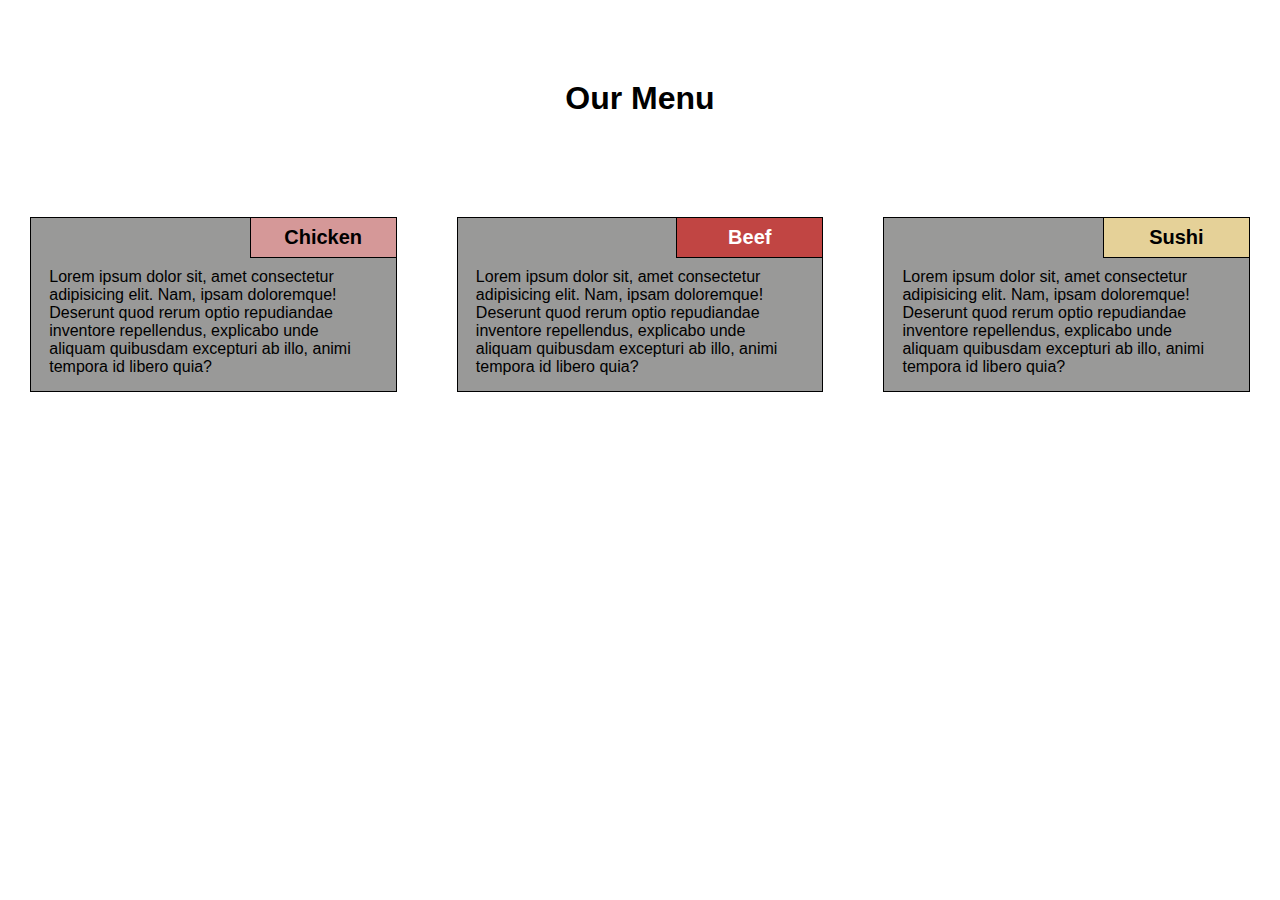
<file: module2-solution/index.html>
<!DOCTYPE html>
<html lang="en">
<head>
    <meta charset="UTF-8">
    <meta http-equiv="X-UA-Compatible" content="IE=edge">
    <meta name="viewport" content="width=device-width, initial-scale=1.0">
    <link rel="stylesheet" href="style.css">
    <title>Assignement Solution for Module 2</title>
    <!-- https://nassimzahri.github.io/coursera-web-dev/module2-solution/index.html -->
</head>
<body>
    <h1 id="main-title">Our Menu</h1>

    <div class="col-lg-4  col-md-6  col-sm-12">
        <div class="cont">    
            <div id="t1" class="title">
                <p>Chicken</p>
            </div>
            <p class="para">Lorem ipsum dolor sit, amet consectetur adipisicing elit. Nam, ipsam doloremque! Deserunt quod rerum optio repudiandae inventore repellendus, explicabo unde aliquam quibusdam excepturi ab illo, animi tempora id libero quia?</p>
        </div>
    </div>
    
    <div class="col-lg-4  col-md-6  col-sm-12">
        <div class="cont">    
            <div id="t2" class="title">
                <p>Beef</p>
            </div>
            <p class="para">Lorem ipsum dolor sit, amet consectetur adipisicing elit. Nam, ipsam doloremque! Deserunt quod rerum optio repudiandae inventore repellendus, explicabo unde aliquam quibusdam excepturi ab illo, animi tempora id libero quia?</p>
        </div>
    </div>
   
    <div class="col-lg-4 col-md-12  col-sm-12">
        <div class="cont">    
            <div id="t3" class="title">
                <p>Sushi</p>
            </div>
            <p class="para">Lorem ipsum dolor sit, amet consectetur adipisicing elit. Nam, ipsam doloremque! Deserunt quod rerum optio repudiandae inventore repellendus, explicabo unde aliquam quibusdam excepturi ab illo, animi tempora id libero quia?</p>
        </div>
    </div>

</body>
</html>
</file>
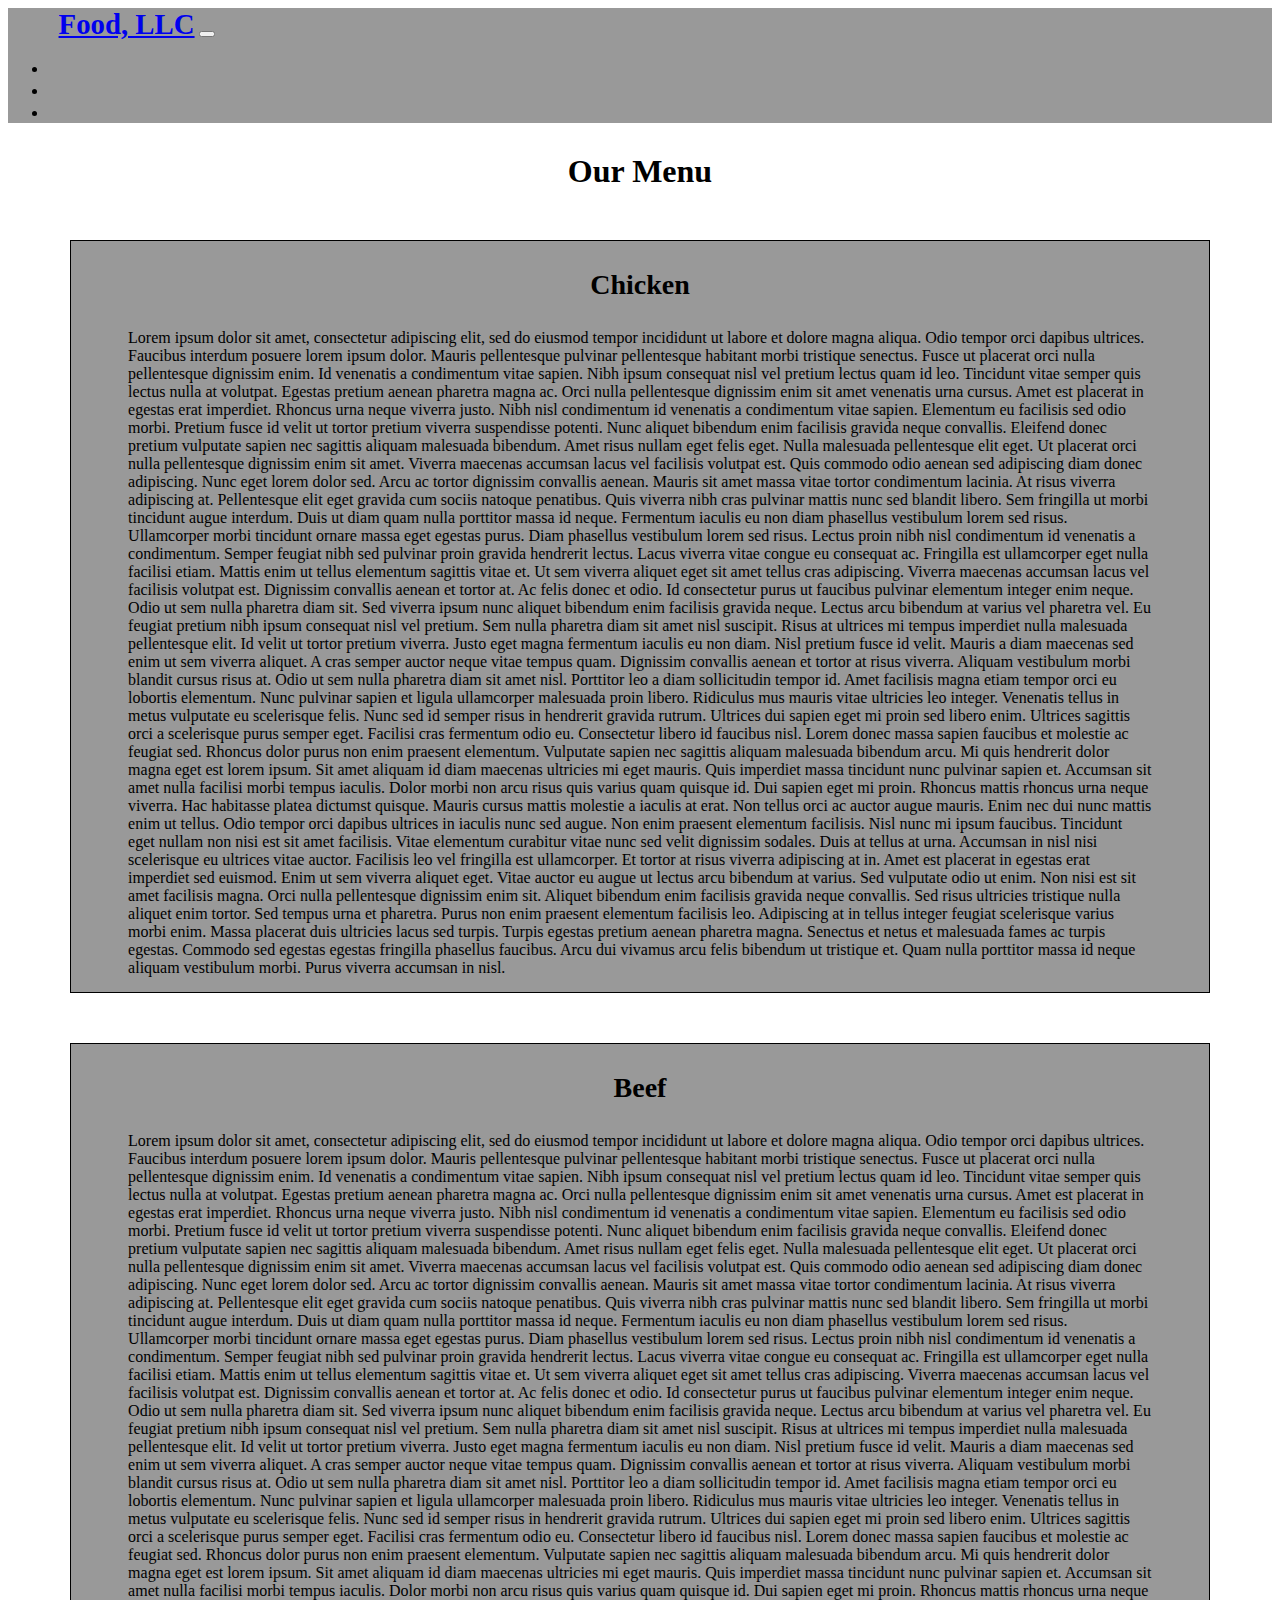
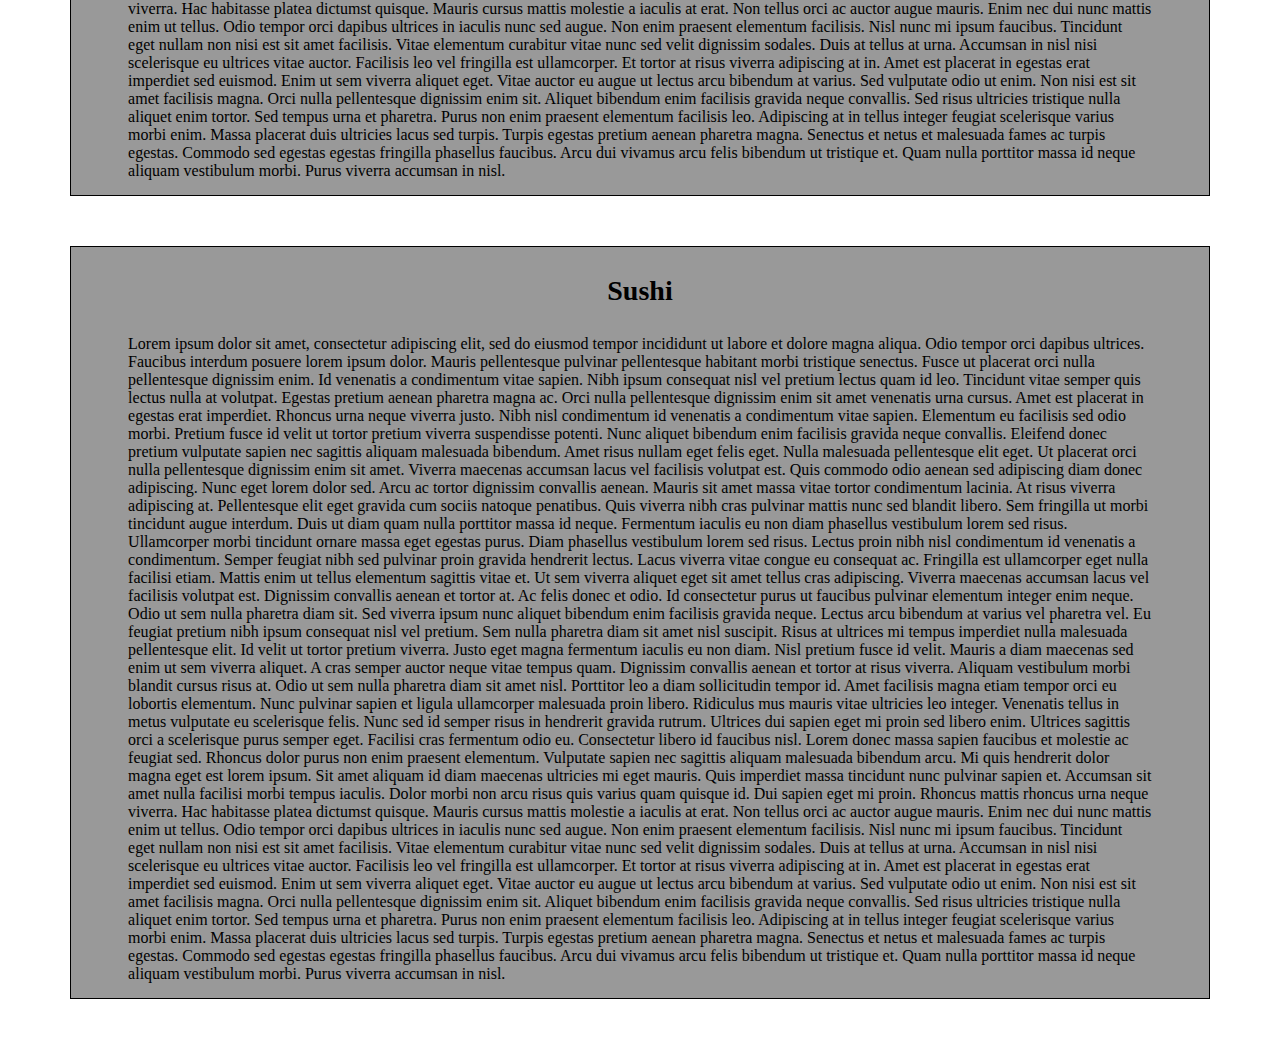
<file: module3-solution/index.html>
<!DOCTYPE html>
<html lang="en">
<head>
    <meta charset="UTF-8">
    <meta http-equiv="X-UA-Compatible" content="IE=edge">
    <meta name="viewport" content="width=device-width, initial-scale=1.0">
    <link rel="stylesheet" href="style.css">
    <link href="https://cdn.jsdelivr.net/npm/bootstrap@5.3.0-alpha2/dist/css/bootstrap.min.css" rel="stylesheet" integrity="sha384-aFq/bzH65dt+w6FI2ooMVUpc+21e0SRygnTpmBvdBgSdnuTN7QbdgL+OapgHtvPp" crossorigin="anonymous">
    <title>Document</title>
</head>
<body>
    <nav id="nav" class="navbar navbar-expand-lg">
        <div class="container-fluid">
          <a id="navb" class="navbar-brand" href="#">Food, LLC</a>
          <button class="navbar-toggler" type="button" data-bs-toggle="collapse" data-bs-target="#navbarSupportedContent" aria-controls="navbarSupportedContent" aria-expanded="false" aria-label="Toggle navigation">
            <span class="navbar-toggler-icon"></span>
          </button>
          <div class="collapse navbar-collapse" id="navbarSupportedContent">
            <ul class="navbar-nav me-auto mb-2 mb-lg-0">
              <li class="nav-item">
                <a id="navitm" class="nav-link active" aria-current="page" href="#chicken">Chicken</a>
              </li>
              <li class="nav-item">
                <a id="navitm" class="nav-link" href="#beef">Beef</a>
              </li>
              <li class="nav-item">
                <a id="navitm" class="nav-link" href="#sushi">Sushi</a>
              </li>
            </ul>
          </div>
        </div>
    </nav>


    <h1 id="main-title">Our Menu</h1>
    <div class="col-lg-12  col-md-12  col-sm-12">
        <div class="cont">    
            <div id="t1" class="title">
                <p id="chicken">Chicken</p>
            </div>
            <p class="para">Lorem ipsum dolor sit amet, consectetur adipiscing elit, sed do eiusmod tempor incididunt ut labore et dolore magna aliqua. Odio tempor orci dapibus ultrices. Faucibus interdum posuere lorem ipsum dolor. Mauris pellentesque pulvinar pellentesque habitant morbi tristique senectus. Fusce ut placerat orci nulla pellentesque dignissim enim. Id venenatis a condimentum vitae sapien. Nibh ipsum consequat nisl vel pretium lectus quam id leo. Tincidunt vitae semper quis lectus nulla at volutpat. Egestas pretium aenean pharetra magna ac. Orci nulla pellentesque dignissim enim sit amet venenatis urna cursus. Amet est placerat in egestas erat imperdiet. Rhoncus urna neque viverra justo. Nibh nisl condimentum id venenatis a condimentum vitae sapien.

                Elementum eu facilisis sed odio morbi. Pretium fusce id velit ut tortor pretium viverra suspendisse potenti. Nunc aliquet bibendum enim facilisis gravida neque convallis. Eleifend donec pretium vulputate sapien nec sagittis aliquam malesuada bibendum. Amet risus nullam eget felis eget. Nulla malesuada pellentesque elit eget. Ut placerat orci nulla pellentesque dignissim enim sit amet. Viverra maecenas accumsan lacus vel facilisis volutpat est. Quis commodo odio aenean sed adipiscing diam donec adipiscing. Nunc eget lorem dolor sed. Arcu ac tortor dignissim convallis aenean. Mauris sit amet massa vitae tortor condimentum lacinia. At risus viverra adipiscing at. Pellentesque elit eget gravida cum sociis natoque penatibus. Quis viverra nibh cras pulvinar mattis nunc sed blandit libero. Sem fringilla ut morbi tincidunt augue interdum. Duis ut diam quam nulla porttitor massa id neque. Fermentum iaculis eu non diam phasellus vestibulum lorem sed risus. Ullamcorper morbi tincidunt ornare massa eget egestas purus.
                
                Diam phasellus vestibulum lorem sed risus. Lectus proin nibh nisl condimentum id venenatis a condimentum. Semper feugiat nibh sed pulvinar proin gravida hendrerit lectus. Lacus viverra vitae congue eu consequat ac. Fringilla est ullamcorper eget nulla facilisi etiam. Mattis enim ut tellus elementum sagittis vitae et. Ut sem viverra aliquet eget sit amet tellus cras adipiscing. Viverra maecenas accumsan lacus vel facilisis volutpat est. Dignissim convallis aenean et tortor at. Ac felis donec et odio. Id consectetur purus ut faucibus pulvinar elementum integer enim neque. Odio ut sem nulla pharetra diam sit. Sed viverra ipsum nunc aliquet bibendum enim facilisis gravida neque. Lectus arcu bibendum at varius vel pharetra vel. Eu feugiat pretium nibh ipsum consequat nisl vel pretium. Sem nulla pharetra diam sit amet nisl suscipit. Risus at ultrices mi tempus imperdiet nulla malesuada pellentesque elit. Id velit ut tortor pretium viverra. Justo eget magna fermentum iaculis eu non diam. Nisl pretium fusce id velit.
                
                Mauris a diam maecenas sed enim ut sem viverra aliquet. A cras semper auctor neque vitae tempus quam. Dignissim convallis aenean et tortor at risus viverra. Aliquam vestibulum morbi blandit cursus risus at. Odio ut sem nulla pharetra diam sit amet nisl. Porttitor leo a diam sollicitudin tempor id. Amet facilisis magna etiam tempor orci eu lobortis elementum. Nunc pulvinar sapien et ligula ullamcorper malesuada proin libero. Ridiculus mus mauris vitae ultricies leo integer. Venenatis tellus in metus vulputate eu scelerisque felis. Nunc sed id semper risus in hendrerit gravida rutrum. Ultrices dui sapien eget mi proin sed libero enim. Ultrices sagittis orci a scelerisque purus semper eget. Facilisi cras fermentum odio eu. Consectetur libero id faucibus nisl. Lorem donec massa sapien faucibus et molestie ac feugiat sed. Rhoncus dolor purus non enim praesent elementum. Vulputate sapien nec sagittis aliquam malesuada bibendum arcu. Mi quis hendrerit dolor magna eget est lorem ipsum. Sit amet aliquam id diam maecenas ultricies mi eget mauris.
                
                Quis imperdiet massa tincidunt nunc pulvinar sapien et. Accumsan sit amet nulla facilisi morbi tempus iaculis. Dolor morbi non arcu risus quis varius quam quisque id. Dui sapien eget mi proin. Rhoncus mattis rhoncus urna neque viverra. Hac habitasse platea dictumst quisque. Mauris cursus mattis molestie a iaculis at erat. Non tellus orci ac auctor augue mauris. Enim nec dui nunc mattis enim ut tellus. Odio tempor orci dapibus ultrices in iaculis nunc sed augue. Non enim praesent elementum facilisis. Nisl nunc mi ipsum faucibus. Tincidunt eget nullam non nisi est sit amet facilisis. Vitae elementum curabitur vitae nunc sed velit dignissim sodales. Duis at tellus at urna. Accumsan in nisl nisi scelerisque eu ultrices vitae auctor. Facilisis leo vel fringilla est ullamcorper. Et tortor at risus viverra adipiscing at in. Amet est placerat in egestas erat imperdiet sed euismod. Enim ut sem viverra aliquet eget.
                
                Vitae auctor eu augue ut lectus arcu bibendum at varius. Sed vulputate odio ut enim. Non nisi est sit amet facilisis magna. Orci nulla pellentesque dignissim enim sit. Aliquet bibendum enim facilisis gravida neque convallis. Sed risus ultricies tristique nulla aliquet enim tortor. Sed tempus urna et pharetra. Purus non enim praesent elementum facilisis leo. Adipiscing at in tellus integer feugiat scelerisque varius morbi enim. Massa placerat duis ultricies lacus sed turpis. Turpis egestas pretium aenean pharetra magna. Senectus et netus et malesuada fames ac turpis egestas. Commodo sed egestas egestas fringilla phasellus faucibus. Arcu dui vivamus arcu felis bibendum ut tristique et. Quam nulla porttitor massa id neque aliquam vestibulum morbi. Purus viverra accumsan in nisl.</p>
        </div>
    </div>
    
    <div class="col-lg-12  col-md-12  col-sm-12">
        <div class="cont">    
            <div id="t1" class="title">
                <p id="beef">Beef</p>
            </div>
            <p class="para">Lorem ipsum dolor sit amet, consectetur adipiscing elit, sed do eiusmod tempor incididunt ut labore et dolore magna aliqua. Odio tempor orci dapibus ultrices. Faucibus interdum posuere lorem ipsum dolor. Mauris pellentesque pulvinar pellentesque habitant morbi tristique senectus. Fusce ut placerat orci nulla pellentesque dignissim enim. Id venenatis a condimentum vitae sapien. Nibh ipsum consequat nisl vel pretium lectus quam id leo. Tincidunt vitae semper quis lectus nulla at volutpat. Egestas pretium aenean pharetra magna ac. Orci nulla pellentesque dignissim enim sit amet venenatis urna cursus. Amet est placerat in egestas erat imperdiet. Rhoncus urna neque viverra justo. Nibh nisl condimentum id venenatis a condimentum vitae sapien.

                Elementum eu facilisis sed odio morbi. Pretium fusce id velit ut tortor pretium viverra suspendisse potenti. Nunc aliquet bibendum enim facilisis gravida neque convallis. Eleifend donec pretium vulputate sapien nec sagittis aliquam malesuada bibendum. Amet risus nullam eget felis eget. Nulla malesuada pellentesque elit eget. Ut placerat orci nulla pellentesque dignissim enim sit amet. Viverra maecenas accumsan lacus vel facilisis volutpat est. Quis commodo odio aenean sed adipiscing diam donec adipiscing. Nunc eget lorem dolor sed. Arcu ac tortor dignissim convallis aenean. Mauris sit amet massa vitae tortor condimentum lacinia. At risus viverra adipiscing at. Pellentesque elit eget gravida cum sociis natoque penatibus. Quis viverra nibh cras pulvinar mattis nunc sed blandit libero. Sem fringilla ut morbi tincidunt augue interdum. Duis ut diam quam nulla porttitor massa id neque. Fermentum iaculis eu non diam phasellus vestibulum lorem sed risus. Ullamcorper morbi tincidunt ornare massa eget egestas purus.
                
                Diam phasellus vestibulum lorem sed risus. Lectus proin nibh nisl condimentum id venenatis a condimentum. Semper feugiat nibh sed pulvinar proin gravida hendrerit lectus. Lacus viverra vitae congue eu consequat ac. Fringilla est ullamcorper eget nulla facilisi etiam. Mattis enim ut tellus elementum sagittis vitae et. Ut sem viverra aliquet eget sit amet tellus cras adipiscing. Viverra maecenas accumsan lacus vel facilisis volutpat est. Dignissim convallis aenean et tortor at. Ac felis donec et odio. Id consectetur purus ut faucibus pulvinar elementum integer enim neque. Odio ut sem nulla pharetra diam sit. Sed viverra ipsum nunc aliquet bibendum enim facilisis gravida neque. Lectus arcu bibendum at varius vel pharetra vel. Eu feugiat pretium nibh ipsum consequat nisl vel pretium. Sem nulla pharetra diam sit amet nisl suscipit. Risus at ultrices mi tempus imperdiet nulla malesuada pellentesque elit. Id velit ut tortor pretium viverra. Justo eget magna fermentum iaculis eu non diam. Nisl pretium fusce id velit.
                
                Mauris a diam maecenas sed enim ut sem viverra aliquet. A cras semper auctor neque vitae tempus quam. Dignissim convallis aenean et tortor at risus viverra. Aliquam vestibulum morbi blandit cursus risus at. Odio ut sem nulla pharetra diam sit amet nisl. Porttitor leo a diam sollicitudin tempor id. Amet facilisis magna etiam tempor orci eu lobortis elementum. Nunc pulvinar sapien et ligula ullamcorper malesuada proin libero. Ridiculus mus mauris vitae ultricies leo integer. Venenatis tellus in metus vulputate eu scelerisque felis. Nunc sed id semper risus in hendrerit gravida rutrum. Ultrices dui sapien eget mi proin sed libero enim. Ultrices sagittis orci a scelerisque purus semper eget. Facilisi cras fermentum odio eu. Consectetur libero id faucibus nisl. Lorem donec massa sapien faucibus et molestie ac feugiat sed. Rhoncus dolor purus non enim praesent elementum. Vulputate sapien nec sagittis aliquam malesuada bibendum arcu. Mi quis hendrerit dolor magna eget est lorem ipsum. Sit amet aliquam id diam maecenas ultricies mi eget mauris.
                
                Quis imperdiet massa tincidunt nunc pulvinar sapien et. Accumsan sit amet nulla facilisi morbi tempus iaculis. Dolor morbi non arcu risus quis varius quam quisque id. Dui sapien eget mi proin. Rhoncus mattis rhoncus urna neque viverra. Hac habitasse platea dictumst quisque. Mauris cursus mattis molestie a iaculis at erat. Non tellus orci ac auctor augue mauris. Enim nec dui nunc mattis enim ut tellus. Odio tempor orci dapibus ultrices in iaculis nunc sed augue. Non enim praesent elementum facilisis. Nisl nunc mi ipsum faucibus. Tincidunt eget nullam non nisi est sit amet facilisis. Vitae elementum curabitur vitae nunc sed velit dignissim sodales. Duis at tellus at urna. Accumsan in nisl nisi scelerisque eu ultrices vitae auctor. Facilisis leo vel fringilla est ullamcorper. Et tortor at risus viverra adipiscing at in. Amet est placerat in egestas erat imperdiet sed euismod. Enim ut sem viverra aliquet eget.
                
                Vitae auctor eu augue ut lectus arcu bibendum at varius. Sed vulputate odio ut enim. Non nisi est sit amet facilisis magna. Orci nulla pellentesque dignissim enim sit. Aliquet bibendum enim facilisis gravida neque convallis. Sed risus ultricies tristique nulla aliquet enim tortor. Sed tempus urna et pharetra. Purus non enim praesent elementum facilisis leo. Adipiscing at in tellus integer feugiat scelerisque varius morbi enim. Massa placerat duis ultricies lacus sed turpis. Turpis egestas pretium aenean pharetra magna. Senectus et netus et malesuada fames ac turpis egestas. Commodo sed egestas egestas fringilla phasellus faucibus. Arcu dui vivamus arcu felis bibendum ut tristique et. Quam nulla porttitor massa id neque aliquam vestibulum morbi. Purus viverra accumsan in nisl.</p>
        </div>
    </div>

    <div class="col-lg-12  col-md-12  col-sm-12">
        <div class="cont">    
            <div id="t1" class="title">
                <p id="sushi">Sushi</p>
            </div>
            <p class="para">Lorem ipsum dolor sit amet, consectetur adipiscing elit, sed do eiusmod tempor incididunt ut labore et dolore magna aliqua. Odio tempor orci dapibus ultrices. Faucibus interdum posuere lorem ipsum dolor. Mauris pellentesque pulvinar pellentesque habitant morbi tristique senectus. Fusce ut placerat orci nulla pellentesque dignissim enim. Id venenatis a condimentum vitae sapien. Nibh ipsum consequat nisl vel pretium lectus quam id leo. Tincidunt vitae semper quis lectus nulla at volutpat. Egestas pretium aenean pharetra magna ac. Orci nulla pellentesque dignissim enim sit amet venenatis urna cursus. Amet est placerat in egestas erat imperdiet. Rhoncus urna neque viverra justo. Nibh nisl condimentum id venenatis a condimentum vitae sapien.

                Elementum eu facilisis sed odio morbi. Pretium fusce id velit ut tortor pretium viverra suspendisse potenti. Nunc aliquet bibendum enim facilisis gravida neque convallis. Eleifend donec pretium vulputate sapien nec sagittis aliquam malesuada bibendum. Amet risus nullam eget felis eget. Nulla malesuada pellentesque elit eget. Ut placerat orci nulla pellentesque dignissim enim sit amet. Viverra maecenas accumsan lacus vel facilisis volutpat est. Quis commodo odio aenean sed adipiscing diam donec adipiscing. Nunc eget lorem dolor sed. Arcu ac tortor dignissim convallis aenean. Mauris sit amet massa vitae tortor condimentum lacinia. At risus viverra adipiscing at. Pellentesque elit eget gravida cum sociis natoque penatibus. Quis viverra nibh cras pulvinar mattis nunc sed blandit libero. Sem fringilla ut morbi tincidunt augue interdum. Duis ut diam quam nulla porttitor massa id neque. Fermentum iaculis eu non diam phasellus vestibulum lorem sed risus. Ullamcorper morbi tincidunt ornare massa eget egestas purus.
                
                Diam phasellus vestibulum lorem sed risus. Lectus proin nibh nisl condimentum id venenatis a condimentum. Semper feugiat nibh sed pulvinar proin gravida hendrerit lectus. Lacus viverra vitae congue eu consequat ac. Fringilla est ullamcorper eget nulla facilisi etiam. Mattis enim ut tellus elementum sagittis vitae et. Ut sem viverra aliquet eget sit amet tellus cras adipiscing. Viverra maecenas accumsan lacus vel facilisis volutpat est. Dignissim convallis aenean et tortor at. Ac felis donec et odio. Id consectetur purus ut faucibus pulvinar elementum integer enim neque. Odio ut sem nulla pharetra diam sit. Sed viverra ipsum nunc aliquet bibendum enim facilisis gravida neque. Lectus arcu bibendum at varius vel pharetra vel. Eu feugiat pretium nibh ipsum consequat nisl vel pretium. Sem nulla pharetra diam sit amet nisl suscipit. Risus at ultrices mi tempus imperdiet nulla malesuada pellentesque elit. Id velit ut tortor pretium viverra. Justo eget magna fermentum iaculis eu non diam. Nisl pretium fusce id velit.
                
                Mauris a diam maecenas sed enim ut sem viverra aliquet. A cras semper auctor neque vitae tempus quam. Dignissim convallis aenean et tortor at risus viverra. Aliquam vestibulum morbi blandit cursus risus at. Odio ut sem nulla pharetra diam sit amet nisl. Porttitor leo a diam sollicitudin tempor id. Amet facilisis magna etiam tempor orci eu lobortis elementum. Nunc pulvinar sapien et ligula ullamcorper malesuada proin libero. Ridiculus mus mauris vitae ultricies leo integer. Venenatis tellus in metus vulputate eu scelerisque felis. Nunc sed id semper risus in hendrerit gravida rutrum. Ultrices dui sapien eget mi proin sed libero enim. Ultrices sagittis orci a scelerisque purus semper eget. Facilisi cras fermentum odio eu. Consectetur libero id faucibus nisl. Lorem donec massa sapien faucibus et molestie ac feugiat sed. Rhoncus dolor purus non enim praesent elementum. Vulputate sapien nec sagittis aliquam malesuada bibendum arcu. Mi quis hendrerit dolor magna eget est lorem ipsum. Sit amet aliquam id diam maecenas ultricies mi eget mauris.
                
                Quis imperdiet massa tincidunt nunc pulvinar sapien et. Accumsan sit amet nulla facilisi morbi tempus iaculis. Dolor morbi non arcu risus quis varius quam quisque id. Dui sapien eget mi proin. Rhoncus mattis rhoncus urna neque viverra. Hac habitasse platea dictumst quisque. Mauris cursus mattis molestie a iaculis at erat. Non tellus orci ac auctor augue mauris. Enim nec dui nunc mattis enim ut tellus. Odio tempor orci dapibus ultrices in iaculis nunc sed augue. Non enim praesent elementum facilisis. Nisl nunc mi ipsum faucibus. Tincidunt eget nullam non nisi est sit amet facilisis. Vitae elementum curabitur vitae nunc sed velit dignissim sodales. Duis at tellus at urna. Accumsan in nisl nisi scelerisque eu ultrices vitae auctor. Facilisis leo vel fringilla est ullamcorper. Et tortor at risus viverra adipiscing at in. Amet est placerat in egestas erat imperdiet sed euismod. Enim ut sem viverra aliquet eget.
                
                Vitae auctor eu augue ut lectus arcu bibendum at varius. Sed vulputate odio ut enim. Non nisi est sit amet facilisis magna. Orci nulla pellentesque dignissim enim sit. Aliquet bibendum enim facilisis gravida neque convallis. Sed risus ultricies tristique nulla aliquet enim tortor. Sed tempus urna et pharetra. Purus non enim praesent elementum facilisis leo. Adipiscing at in tellus integer feugiat scelerisque varius morbi enim. Massa placerat duis ultricies lacus sed turpis. Turpis egestas pretium aenean pharetra magna. Senectus et netus et malesuada fames ac turpis egestas. Commodo sed egestas egestas fringilla phasellus faucibus. Arcu dui vivamus arcu felis bibendum ut tristique et. Quam nulla porttitor massa id neque aliquam vestibulum morbi. Purus viverra accumsan in nisl.</p>
        </div>
    </div>


    <script src="https://cdn.jsdelivr.net/npm/bootstrap@5.3.0-alpha2/dist/js/bootstrap.bundle.min.js" integrity="sha384-qKXV1j0HvMUeCBQ+QVp7JcfGl760yU08IQ+GpUo5hlbpg51QRiuqHAJz8+BrxE/N" crossorigin="anonymous"></script>
</body>
</html>
</file>
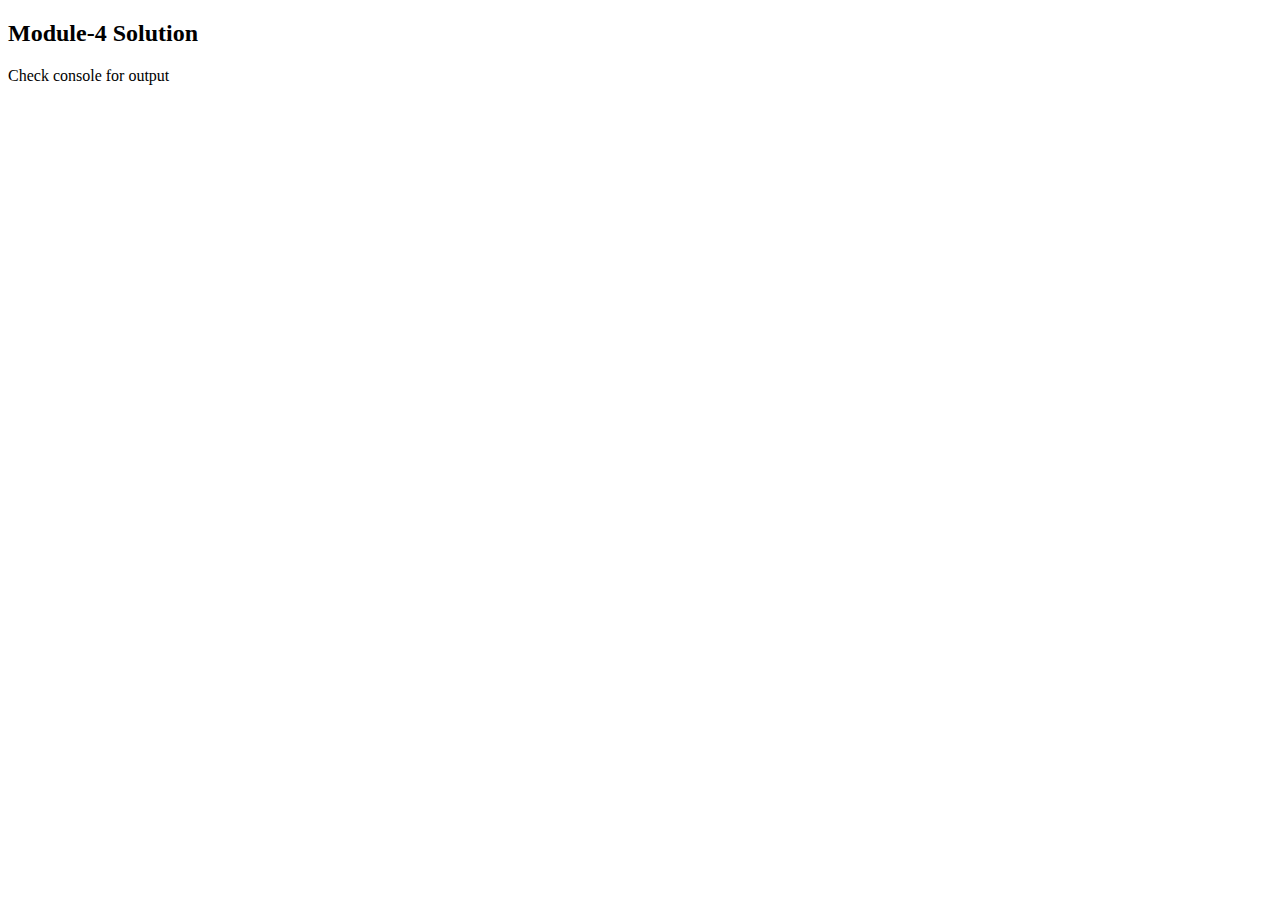
<file: module4-solution/index.html>
<!DOCTYPE html>
<html>
<head>
  <meta charset="utf-8">
  <title>Module 4 Solution </title>
  <script src="script.js"></script>
</head>
<body>
  <h2>Module-4 Solution </h2>
  <p>Check console for output</p>
</body>
</html>
</file>
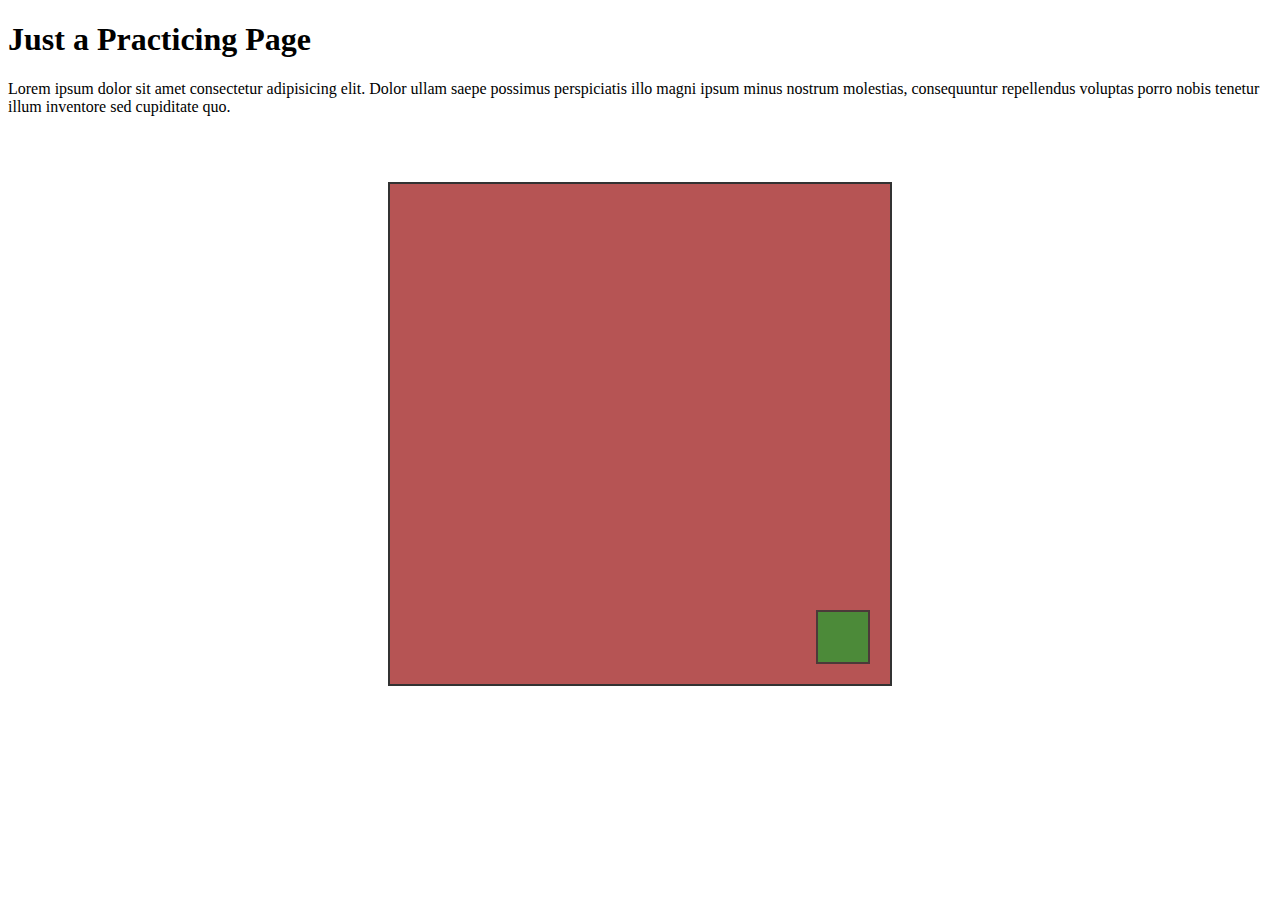
<file: practicing.html>
<!DOCTYPE html>
<html lang="en">
<head>
    <meta charset="UTF-8">
    <link rel="stylesheet" href="style.css">
    <title>Practicing</title>
</head>
<body>

    <h1 class="title">Just a Practicing Page</h1>
    <p id="fstText">Lorem ipsum dolor sit amet consectetur adipisicing elit. Dolor ullam saepe possimus perspiciatis illo magni ipsum minus nostrum molestias, consequuntur repellendus voluptas porro nobis tenetur illum inventore sed cupiditate quo.</p>
    <div id="mainDiv">
        
        <!-- <p id="scndTxt">Lorem ipsum dolor sit amet consectetur adipisicing elit. </p> -->
    
    </div>

    <div id="div1"><div id="div2"></div></div>
    
    

    

</body>
</html>
</file>
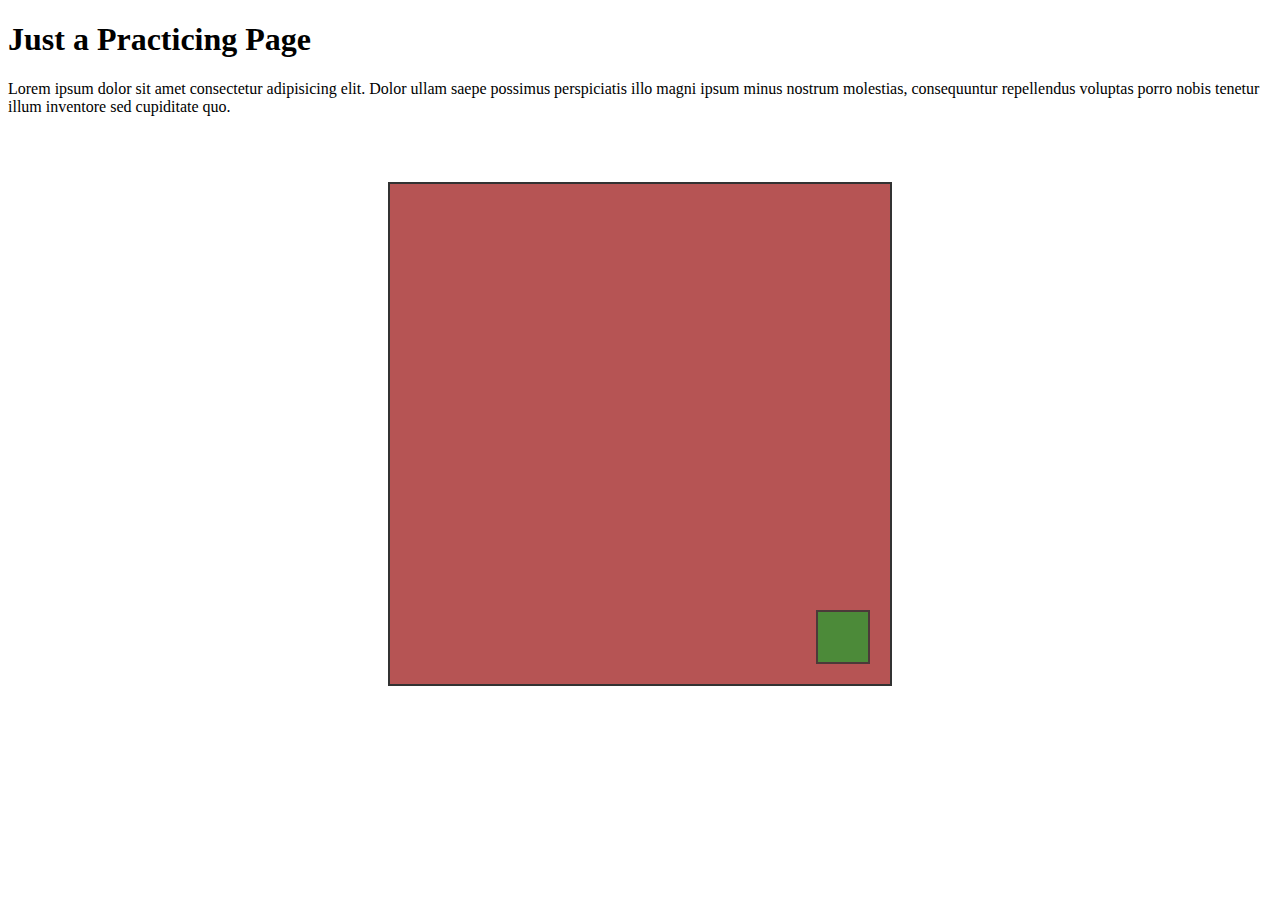
<file: Practicing/practicing.html>
<!DOCTYPE html>
<html lang="en">
<head>
    <meta charset="UTF-8">
    <link rel="stylesheet" href="style.css">
    <title>Practicing</title>
</head>
<body>

    <h1 class="title">Just a Practicing Page</h1>
    <p id="fstText">Lorem ipsum dolor sit amet consectetur adipisicing elit. Dolor ullam saepe possimus perspiciatis illo magni ipsum minus nostrum molestias, consequuntur repellendus voluptas porro nobis tenetur illum inventore sed cupiditate quo.</p>
    <div id="mainDiv">
        
        <!-- <p id="scndTxt">Lorem ipsum dolor sit amet consectetur adipisicing elit. </p> -->
    
    </div>

    <div id="div1"><div id="div2"></div></div>
    
    

    
    <script src="test.js"></script>
</body>
</html>
</file>
<file: module2-solution/style.css>
* {
    font-family: sans-serif;
    margin: 0px;
    padding: 0px;
    box-sizing: border-box;
}



#main-title{
    text-align: center;
    margin: 80px 0 50px 0;
}

.cont{
    margin-top: 50px;
    margin-left: 30px;
    margin-right: 30px;
    border: 1px solid black;
    background-color: #999998;
}


.title {
    text-align: center;
    font-size: 1.25em;
    font-weight: 600;
    border-bottom: 1px solid black;
    border-left: 1px solid black;
    padding: 8px 0px;
    margin-bottom: 10px;
    width: 40%;
    float: right;
}

#t1{
    background-color: #D59898;
}
#t2{
    background-color: #C14543;
    color: white;
}

#t3{
    background-color: #E5D198;
}

.para {
    font-weight: 500;
    clear: both;
    width: 90%;
    margin-left: auto;
    margin-right: auto;
    margin-bottom: 15px;
}

/********** Large devices only **********/
@media (min-width: 992px) {
    .col-lg-1, .col-lg-2, .col-lg-3, .col-lg-4, .col-lg-5, .col-lg-6, .col-lg-7, .col-lg-8, .col-lg-9, .col-lg-10, .col-lg-11, .col-lg-12 {
      float: left;
    }
    .col-lg-1 {
      width: 8.33%;
    }
    .col-lg-2 {
      width: 16.66%;
    }
    .col-lg-3 {
      width: 25%;
    }
    .col-lg-4 {
      width: 33.33%;
    }
    .col-lg-5 {
      width: 41.66%;
    }
    .col-lg-6 {
      width: 50%;
    }
    .col-lg-7 {
      width: 58.33%;
    }
    .col-lg-8 {
      width: 66.66%;
    }
    .col-lg-9 {
      width: 74.99%;
    }
    .col-lg-10 {
      width: 83.33%;
    }
    .col-lg-11 {
      width: 91.66%;
    }
    .col-lg-12 {
      width: 100%;
    }
  }
  
/********** Medium devices only **********/
@media (min-width: 768px) and (max-width: 991px) {
    .col-md-1, .col-md-2, .col-md-3, .col-md-4, .col-md-5, .col-md-6, .col-md-7, .col-md-8, .col-md-9, .col-md-10, .col-md-11, .col-md-12 {
      float: left;
    }
    .col-md-1 {
      width: 8.33%;
    }
    .col-md-2 {
      width: 16.66%;
    }
    .col-md-3 {
      width: 25%;
    }
    .col-md-4 {
      width: 33.33%;
    }
    .col-md-5 {
      width: 41.66%;
    }
    .col-md-6 {
      width: 50%;
    }
    .col-md-7 {
      width: 58.33%;
    }
    .col-md-8 {
      width: 66.66%;
    }
    .col-md-9 {
      width: 74.99%;
    }
    .col-md-10 {
      width: 83.33%;
    }
    .col-md-11 {
      width: 91.66%;
    }
    .col-md-12 {
      width: 100%;
    }
}

/********** Small devices only **********/
@media (max-width: 767px) {
    .col-sm-1, .col-sm-2, .col-sm-3, .col-sm-4, .col-sm-5, .col-sm-6, .col-sm-7, .col-sm-8, .col-sm-9, .col-sm-10, .col-sm-11, .col-sm-12 {
      float: left;
    }
    .col-sm-1 { 
      width: 8.33%;
    }
    .col-sm-2 {
      width: 16.66%;
    }
    .col-sm-3 {
      width: 25%;
    }
    .col-sm-4 {
      width: 33.33%;
    }
    .col-sm-5 {
      width: 41.66%;
    }
    .col-sm-6 {
      width: 50%;
    }
    .col-sm-7 {
      width: 58.33%;
    }
    .col-sm-8 {
      width: 66.66%;
    }
    .col-sm-9 {
      width: 74.99%;
    }
    .col-sm-10 {
      width: 83.33%;
    }
    .col-sm-11 {
      width: 91.66%;
    }
    .col-sm-12 {
      width: 100%;
    }
}
</file>
<file: module3-solution/style.css>
#main-title{
    text-align: center;
    margin: 30px 0 20px 0;
}

.cont{
    width: 90%;
    margin-top: 50px;
    margin-bottom: 50px;
    margin-left: auto;
    margin-right: auto;
    border: 1px solid black;
    background-color: #999999;
}

.title {
    text-align: center;
    font-size: 1.75em;
    font-weight: 600;
    width: 40%;
    margin-top: 20px;
    margin-bottom: 10px;
    margin-left: auto;
    margin-right: auto;
}

.para {
    font-weight: 500;
    clear: both;
    width: 90%;
    margin-left: auto;
    margin-right: auto;
    margin-bottom: 15px;
}

#navb {
    margin-left: 4%;
    font-weight: 600;
    font-size: 1.8em;
}

#nav {
    background-color: #999999;
}

#navitm {
    text-align: center;
    font-size: 1.2em;
    font-weight: 500;
    border-bottom: 1px solid black;
}

@media (min-width: 991px){
    #navitm{
        visibility: hidden;
    }
}
</file>
<file: style.css>
#div1 {
    position: relative;
    display: block;
    margin-left: auto;
    margin-right: auto;

    top: 50px;
    width: 500px;
    height: 500px;
    background-color: brown;
    border: 2px black solid;
    opacity: 80%;
}

#div2 {
    position: absolute;
    bottom: 20px;
    right: 20px;
    width: 50px;
    height: 50px;
    background-color: green;
    border: 2px black solid;
    opacity: 80%;
}

@media (max-width: 700px) {
    #div1 {
        background-color: maroon;
        width: 50px;
        height: 50px;
    }
    #div2 {
        position: absolute;
        bottom: 20%;
        right: 20%;
        width: 10px;
        height: 10px;
        background-color: green;
        border: 2px black solid;
        opacity: 80%;
    }
}
</file>
<file: Practicing/style.css>
#div1 {
    position: relative;
    display: block;
    margin-left: auto;
    margin-right: auto;

    top: 50px;
    width: 500px;
    height: 500px;
    background-color: brown;
    border: 2px black solid;
    opacity: 80%;
}

#div2 {
    position: absolute;
    bottom: 20px;
    right: 20px;
    width: 50px;
    height: 50px;
    background-color: green;
    border: 2px black solid;
    opacity: 80%;
}

/*@media (max-width: 700px) {
    #div1 {
        background-color: maroon;
        width: 50px;
        height: 50px;
    }
    #div2 {
        position: absolute;
        bottom: 20%;
        right: 20%;
        width: 10px;
        height: 10px;
        background-color: green;
        border: 2px black solid;
        opacity: 80%;
    }
}*/
</file>
